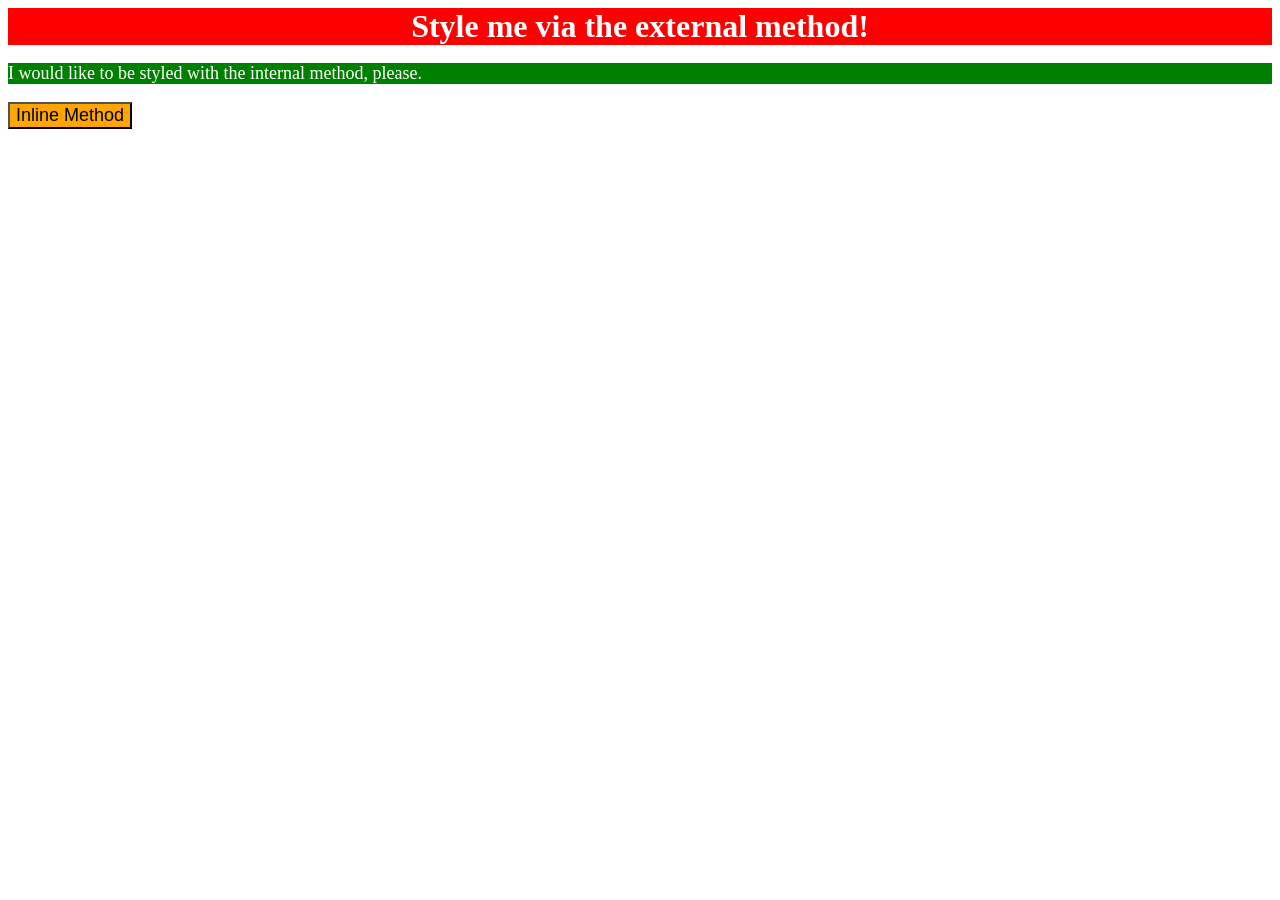
<file: foundations/intro-to-css/01-css-methods/index.html>
<!DOCTYPE html>
<html lang="en">
  <head>
    <style>
      p {
        color: white; background-color: green; font-size:18px; 
      }
    </style>
    <link rel="stylesheet" href="style.css">
    <meta charset="UTF-8">
    <meta http-equiv="X-UA-Compatible" content="IE=edge">
    <meta name="viewport" content="width=device-width, initial-scale=1.0">
    <title>Methods for Adding CSS</title>
  </head>
  <body>
    <div>Style me via the external method!</div>
    <p>I would like to be styled with the internal method, please.</p>
    <button style="background-color: orange; font-size:18px;" >Inline Method</button>
  </body>
</html>
</file>
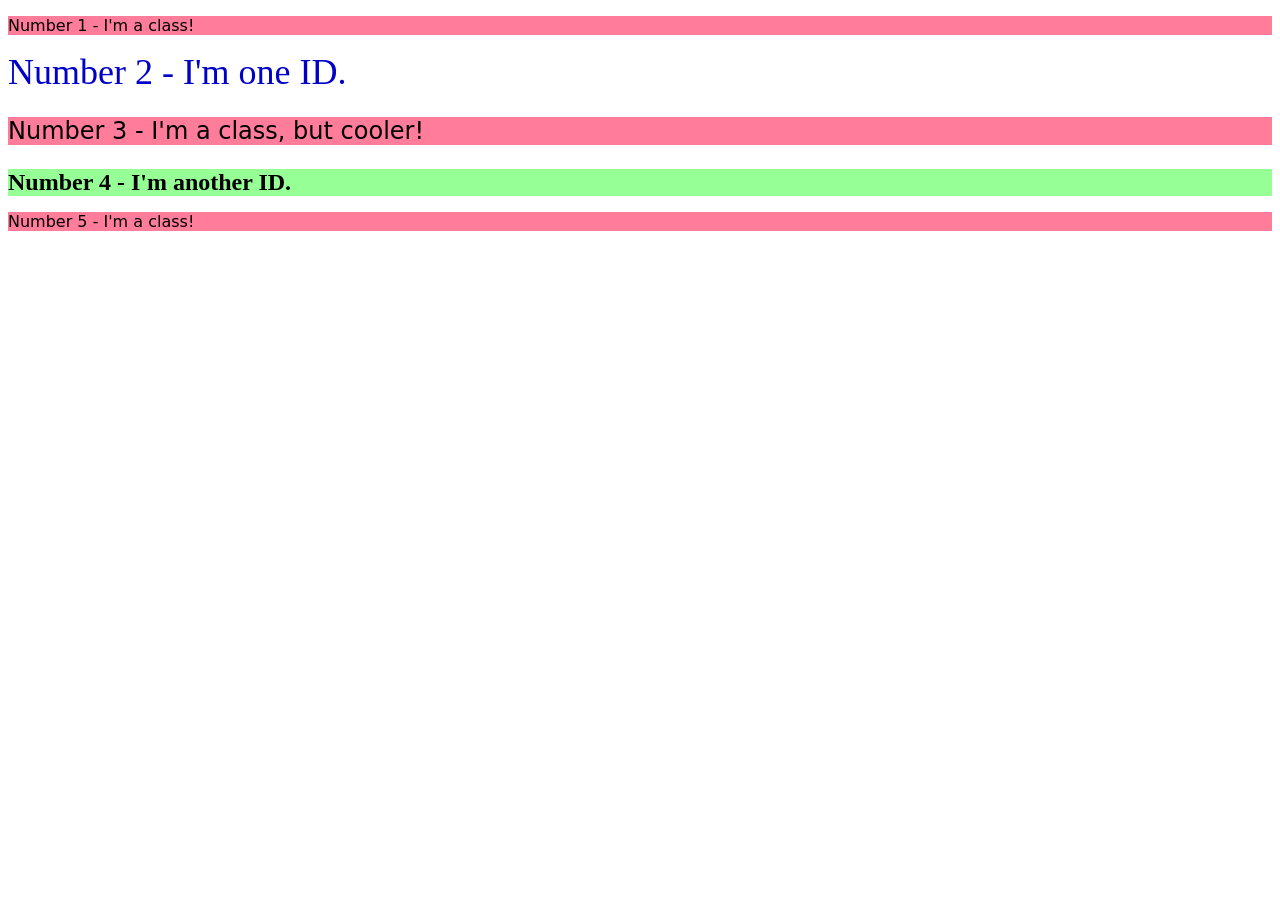
<file: foundations/intro-to-css/02-class-id-selectors/index.html>
<!DOCTYPE html>
<html lang="en">
  <head>
    <meta charset="UTF-8">
    <meta http-equiv="X-UA-Compatible" content="IE=edge">
    <meta name="viewport" content="width=device-width, initial-scale=1.0">
    <title>Class and ID Selectors</title>
    <link rel="stylesheet" href="style.css">
  </head>
  <body>
    <p class="odd">Number 1 - I'm a class!</p>
    <div id="special">Number 2 - I'm one ID.</div>
    <p class="odd different">Number 3 - I'm a class, but cooler!</p>
    <div id="silly" >Number 4 - I'm another ID.</div>
    <p class="odd">Number 5 - I'm a class!</p>
  </body>
</html>
</file>
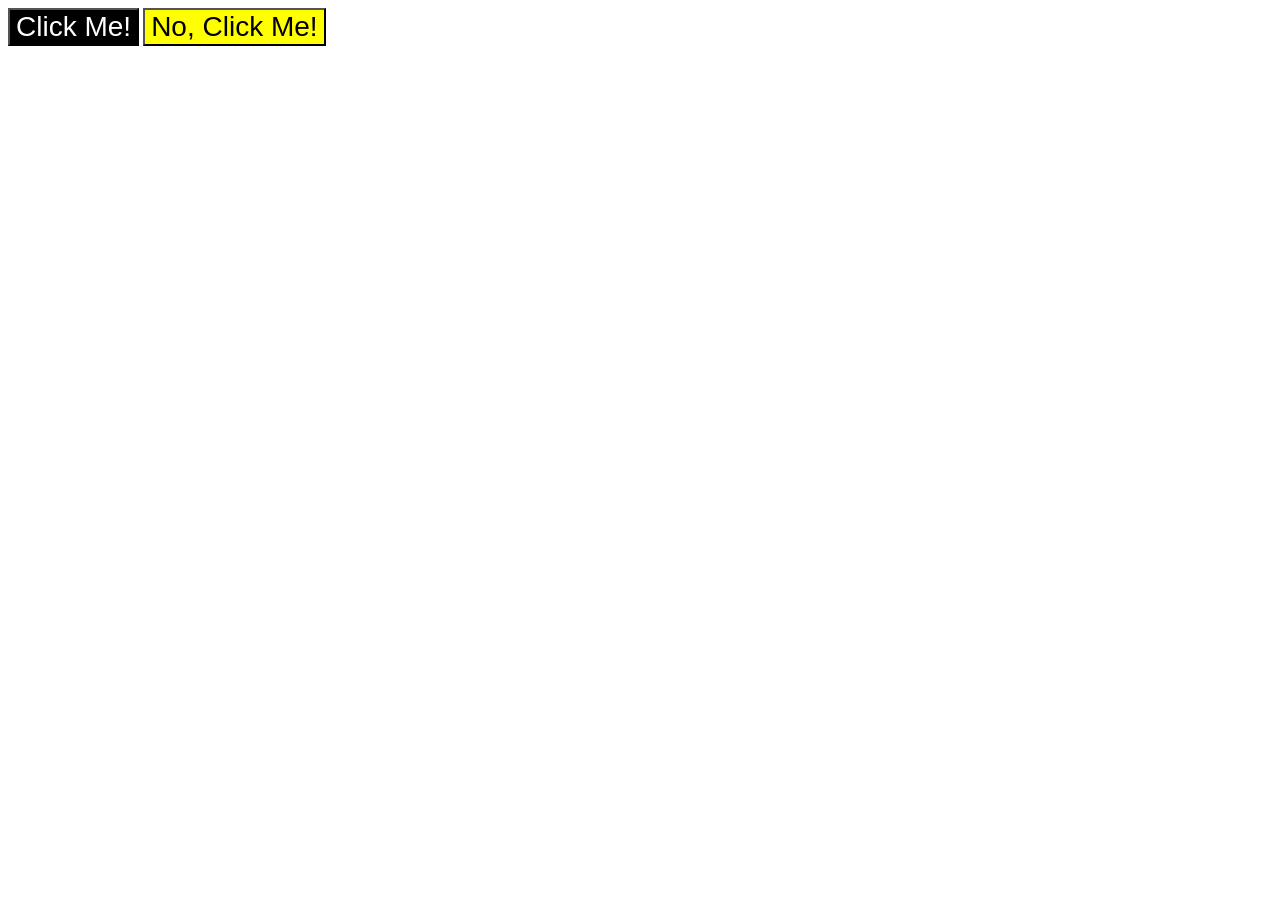
<file: foundations/intro-to-css/03-grouping-selectors/index.html>
<!DOCTYPE html>
<html lang="en">
  <head>
    <link rel="stylesheet" href="style.css">
    <meta charset="UTF-8">
    <meta http-equiv="X-UA-Compatible" content="IE=edge">
    <meta name="viewport" content="width=device-width, initial-scale=1.0">
    <title>Grouping Selectors</title>
    <link rel="stylesheet" href="style.css">
  </head>
  <body>
    <button class="first">Click Me!</button>
    <button class="second">No, Click Me!</button>
  </body>
</html>
</file>
<file: foundations/intro-to-css/01-css-methods/style.css>
div {
    color: white; background-color: red; font-size:32px; text-align: center; font-weight: bold;
}
</file>
<file: foundations/intro-to-css/02-class-id-selectors/style.css>
.odd {
    background-color: rgb(255, 125, 155); font-family: "Verdana", "DejaVu Sans", "sans-serif"
}

#special{
    color: rgb(0, 0, 200); font-size:36px;
}

.different{
    font-size:24px;
}

#silly{
    background-color: rgb(150, 255, 150); font-size:24px; font-weight:bold;
}
</file>
<file: foundations/intro-to-css/03-grouping-selectors/style.css>
.first, .second{
    font-size:28px; font-family: "Helvetica", "Times New Roman", "sans serif"
}

.first{
    background-color: black; color: white;
}

.second{
    background-color: yellow;
}
</file>
